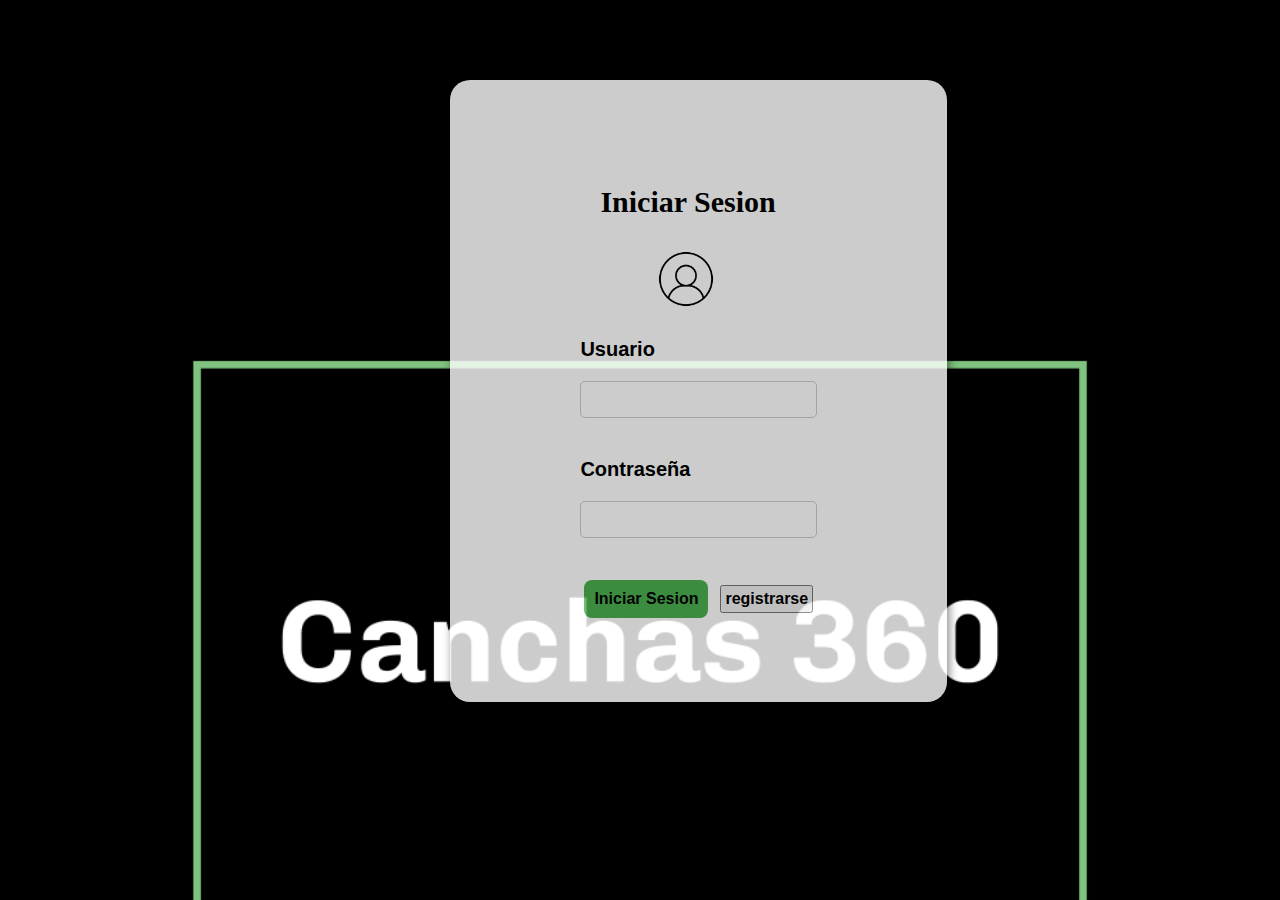
<file: Inicio_sesion.html>
<!DOCTYPE html>
<html lang="en">
<head>
    <meta charset="UTF-8">
    <meta http-equiv="X-UA-Compatible" content="IE=edge">
    <meta name="viewport" content="width=device-width, initial-scale=1.0">
    <title>Canchas 360</title>
    <link rel="stylesheet" href="style_inicio_sesion.css">
</head>
<body>
    <h1 id = "title">Canchas 360</h1>
    <div class="Datos">
        <h2>Iniciar Sesion</h2>
        <img id="fotoISesion" src="Imagenes/user-profile-icon-free-vector.webp" alt="">
        <h3>Usuario</h3>
        <input type="email" name="Usuario" >
        <h3>Contraseña</h3>
        <input type="password" name="Contraseña">
        <br><br>
        <button type="submit" id="iniciosesion"><a href="Index.html"><b>Iniciar Sesion</b></a></button>
        <button type="submit" id="registrarse"><a href="IScGTP.html"><b>registrarse</b></a></button>

    </div>

    
</body>
</html>
</file>
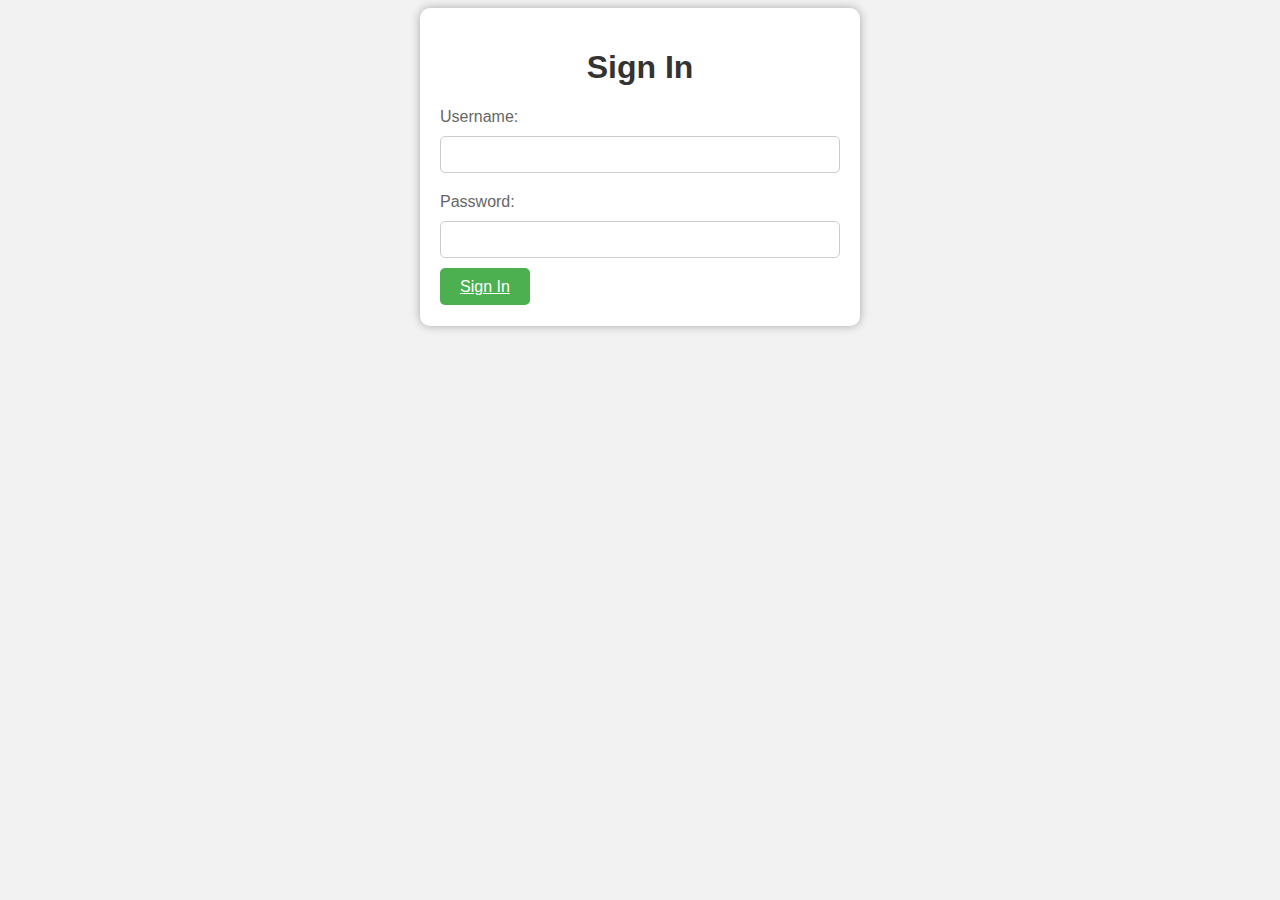
<file: IScGTP.html>
<!DOCTYPE html>
<html>
  <head>
    <meta charset="UTF-8">
    <title>Sign In Page</title>
    <style>
      body {
        font-family: Arial, sans-serif;
        background-color: #f2f2f2;
      }
      #container {
        width: 400px;
        margin: 0 auto;
        background-color: #fff;
        padding: 20px;
        border-radius: 10px;
        box-shadow: 0 0 10px rgba(0, 0, 0, 0.3);
      }
      h1 {
        text-align: center;
        color: #333;
      }
      label {
        display: block;
        margin-bottom: 10px;
        color: #666;
      }

      input[type="text"], input[type="password"] {
        width: 100%;
        padding: 10px;
        border-radius: 5px;
        border: 1px solid #ccc;
        margin-bottom: 20px;
        box-sizing: border-box;
      }
      a[type="submit"] {
        background-color: #4CAF50;
        color: #fff;
        padding: 10px 20px;
        border: none;
        border-radius: 5px;
        cursor: pointer;
      }
      a[type="submit"]:hover {
        background-color: #45a049;
      }
      .error {
        color: #f00;
        margin-top: 10px;
      }
    </style>
  </head>
  <body>
    <div id="container">
      <h1>Sign In</h1>
      <form action="#" method="post">
        <label for="username">Username:</label>
        <input type="text" id="username" name="username" required>
        <label for="password">Password:</label>
        <input type="password" id="password" name="password" required>
        <a href="Index.html" type="submit">Sign In</a>
    
      </form>
      <div class="error">
        <!-- Error message goes here -->
      </div>
    </div>
  </body>
</html>
</file>
<file: style_inicio_sesion.css>
body{
    background-image: url('Imagenes/png/logo-white.png');
    background-repeat: no-repeat;
    background-size: cover;
}

.Datos{
   

    background-color: white;
    box-shadow: 2px 2px 10px rgba(0, 0, 0, .6);
    padding: 80px 130px;
    width: fit-content;
    position: relative;
    left: 35%;
    border-radius: 20px;
    opacity: 0.8;
    
}
#iniciosesion{
    background-color: #4CAF50;
    padding: 10px;
    border: 0px;
    border-radius: 8px;
    cursor: pointer;
}
#iniciosesion:hover{
    background-color:#45a049 ;
}
a{
    text-decoration: none;
    color: black;
    font-size: larger;
    font-family: Arial, Helvetica, sans-serif;
    display: inline;
}

input{
    width: 100%;
        padding: 10px;
        border-radius: 5px;
        border: 1px solid #ccc;
        margin-bottom: 20px;
        box-sizing: border-box;
}
h3{
    font-size: 20px;
    font-family: Arial, Helvetica, sans-serif;
}

button{
    padding: 3px;
    margin: 4px;
    display: inline;
    
}

#fotoISesion{
    height: 70px;
    width: 70px;
    padding-left: 30%;
}

h2{
    display: block;
    font-size: 30px;
    padding-left: 20px;
}
</file>
